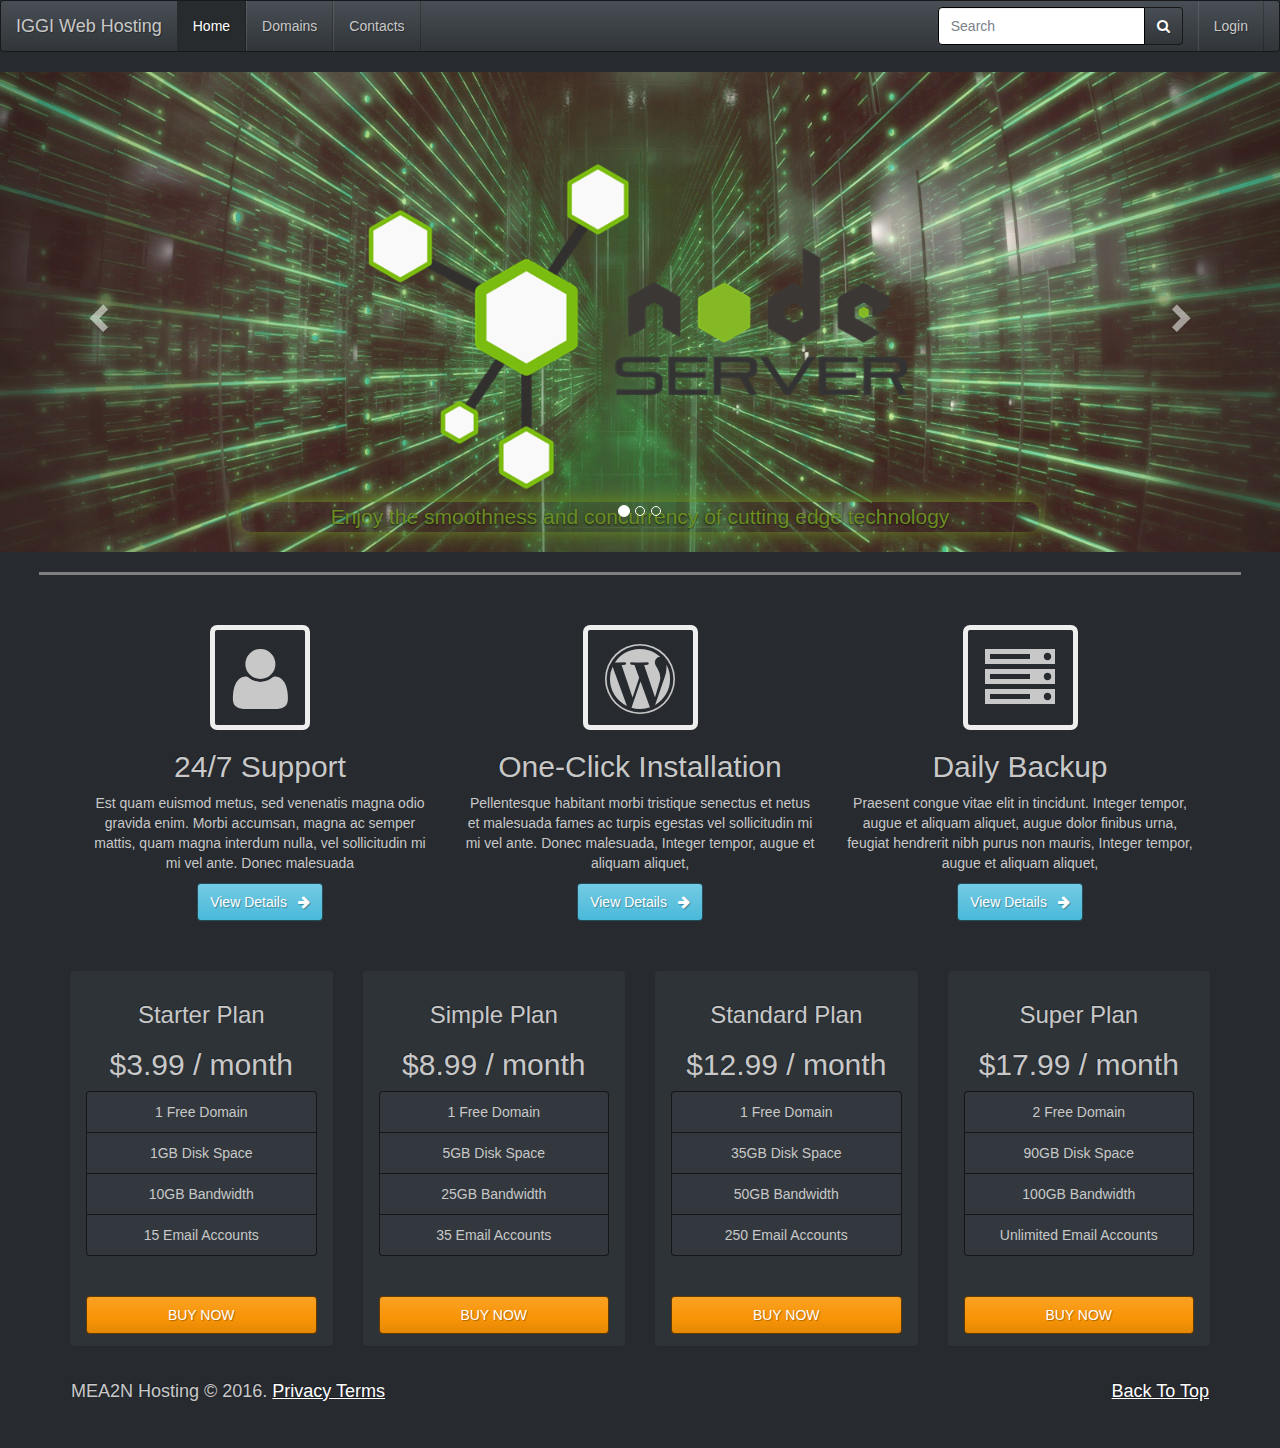
<file: index.html>
<!DOCTYPE html>
<html>

<head>
	<title>IGGI WebHosting</title>
	<link rel="stylesheet" type="text/css" href="./bootstrap/customized/customized.css">
	<link rel="stylesheet" type="text/css" href="./bootstrap/css/font-awesome.css">
	<link rel="stylesheet" type="text/css" href="./bootstrap/css/bootstrap.min.css">
	<link rel="stylesheet" type="text/css" href="./bootstrap/customized/slate-bs.min.css">
	<script type="text/javascript" src="./bootstrap/js/jquery.js"></script>
	<script type="text/javascript" src="./bootstrap/js/bootstrap.min.js"></script>
</head>

<body>
	<!-- navbar start -->
	<nav id="navbar" class="navbar navbar-default">
		<div class="container-fluid">
			<div class="navbar-header">
				<button type="button" class="navbar-toggle collapsed" data-toggle="collapse" data-target="#bs-example-navbar-collapse-1">
	        <span class="sr-only">Toggle navigation</span>
	        <span class="icon-bar"></span>
	        <span class="icon-bar"></span>
	        <span class="icon-bar"></span>
	      </button>
				<a class="navbar-brand" href="#">IGGI Web Hosting</a>
			</div>

			<div class="collapse navbar-collapse" id="bs-example-navbar-collapse-1">
				<ul class="nav navbar-nav">
					<li class="active"><a href="./index.html">Home <span class="sr-only">(current)</span></a></li>
					<li><a href="./domains.html">Domains</a></li>
					<li><a href="./contact.html">Contacts</a></li>

				</ul>
				<ul class="nav navbar-nav navbar-right pull-right">
					<li data-toggle="modal" data-target="#myModal"><a href="#">Login</a></li>
				</ul>
				<form class="navbar-form navbar-right" role="search">
					<div class="form-group">
						<div class="input-group">
							<input type="text" class="form-control" placeholder="Search">
							<div class="input-group-addon">
								<span class="fa fa-search"></span>
							</div>
						</div>
					</div>
				</form>

			</div>
		</div>
	</nav>
	<!-- navbar end -->
	<section>
		<div id="carousel-example-generic" class="carousel slide" data-ride="carousel">
			<!-- Indicators -->
			<ol class="carousel-indicators">
				<li data-target="#carousel-example-generic" data-slide-to="0" class="active"></li>
				<li data-target="#carousel-example-generic" data-slide-to="1"></li>
				<li data-target="#carousel-example-generic" data-slide-to="2"></li>
			</ol>

			<!-- Wrapper for slides -->
			<div class="carousel-inner" role="listbox">
				<div class="item">
					<img src="./images/room2.png" alt="background-image">
					<div class="container">
						<div class="carousel-caption">
							<div class="row">
								<div class="col-md-7">
									<h1 class="heading carousel-heading">Affordable Web Hosting</h1>
									<ul class="feature-list">
										<li class="fa fa-check">Unlimited Disk Space</li><br>
										<li class="fa fa-check">Free Domain Registration</li><br>
										<li class="fa fa-check">Free Security Suite</li><br>
										<li class="fa fa-check">Free Site Building Tools</li><br>
										<li class="fa fa-check">Free Online Store</li><br>
										<li class="fa fa-check">Free Search Engine & Marketing Credit</li><br>
										<li class="fa fa-check">Green! Powered by 100% wind energy</li>
									</ul>
									<p class="btn btn-info">&ensp; Sign Up Now &ensp;</p>
								</div>
								<div class="col-md-4">
									<img class="showcase-image" src="./images/rack5.png" alt="background-image">
								</div>

							</div>
						</div>
					</div>
				</div>
				<div class="item">
					<img src="./images/room1.jpg" alt="background-image">
					<div class="carousel-caption">
						<div class="row">
							<div class="col-md-7">
								<h1 class="heading carousel-heading">99.99% Uptime</h1>
								<p class="text-center carousel-para">Aliquam et risus est. Integer ac fringilla massa, nec congue risus. Sed ac turpis ac lorem mattis consectetur. Praesent
									pretium vulputate justo eu efficitur. Duis egestas rhoncus porttitor. Donec sodales nisl magna, dictum gravida orci
									iaculis ac.</p>
								<p class="btn btn-info">&ensp; Sign Up Now &ensp;</p>
							</div>
							<div class="col-md-4">
								<img class="showcase-image" src="./images/rack3.png" alt="background-image">
							</div>

						</div>
					</div>
				</div>
				<div class="item active">
					<img src="./images/room3.jpg" alt="background-image">
					<div class="carousel-caption">
						<div class="row">
							<img class="server-image" src="./images/nodeserver.png" alt="nodeserver">
							<p class="text-center server-para" style="color:#6B8E23; font-size: 1.5em; border-radius: 10px; box-shadow: -1px -1px 20px;">Enjoy the smoothness and concurrency of cutting edge technology</p>
						</div>
					</div>
				</div>

				<!-- Controls -->
				<a class="left carousel-control" href="#carousel-example-generic" role="button" data-slide="prev">
					<span class="glyphicon glyphicon-chevron-left" aria-hidden="true"></span>
					<span class="sr-only">Previous</span>
				</a>
				<a class="right carousel-control" href="#carousel-example-generic" role="button" data-slide="next">
					<span class="glyphicon glyphicon-chevron-right" aria-hidden="true"></span>
					<span class="sr-only">Next</span>
				</a>
			</div>
	</section>
	<hr/ class="hr container">
		<section class="marketing">
			<div class="container">

				<div class="col-md-4">
					<span class="fa fa-user fa-5x fa-border"></span>
					<h2 class="heading">24/7 Support</h2>
					<p class="marketing-para">
						Est quam euismod metus, sed venenatis magna odio gravida enim. Morbi accumsan, magna ac semper mattis, quam magna interdum
						nulla, vel sollicitudin mi mi vel ante. Donec malesuada
					</p>
					<p class="btn btn-info">View Details &ensp;<span class="fa fa-arrow-right"></span></p>
				</div>

				<div class="col-md-4">
					<span class="fa fa-wordpress fa-5x fa-border"></span>
					<h2 class="heading">One-Click Installation</h2>
					<p class="marketing-para">
						Pellentesque habitant morbi tristique senectus et netus et malesuada fames ac turpis egestas vel sollicitudin mi mi vel ante.
						Donec malesuada, Integer tempor, augue et aliquam aliquet,
					</p>
					<p class="btn btn-info">View Details &ensp;<span class="fa fa-arrow-right"></span></p>
				</div>

				<div class="col-md-4">
					<span class="fa fa-server fa-5x fa-border"></span>
					<h2 class="heading">Daily Backup</h2>
					<p class="marketing-para">
						Praesent congue vitae elit in tincidunt. Integer tempor, augue et aliquam aliquet, augue dolor finibus urna, feugiat hendrerit
						nibh purus non mauris, Integer tempor, augue et aliquam aliquet,</p>
					<p class="btn btn-info">View Details &ensp;<span class="fa fa-arrow-right"></span></p>
				</div>
			</div>
		</section>

		<section class="container pricing-section">
			<div class="row">
				<div class="col-xs-6 col-sm-6 col-md-3 col-lg-3">
					<div class="panel panel-gray pricing">
						<div class="panel-heading text-center arrow_box">
							<h3 class="text-center">Starter Plan</h3>
							<h2 class="text-center">$3.99 / month</h2>
							<ul class="text-center list-group list-group-flush">
								<li class="list-group-item">1 Free Domain</li>
								<li class="list-group-item">1GB Disk Space</li>
								<li class="list-group-item">10GB Bandwidth</li>
								<li class="list-group-item">15 Email Accounts</li>
							</ul>
							<br>
							<button class="btn btn-warning btn-block"> &ensp; BUY NOW &ensp;</button>
						</div>
					</div>
				</div>

				<div class="col-xs-6 col-sm-6 col-md-3 col-lg-3">
					<div class="panel panel-gray pricing">
						<div class="panel-heading text-center arrow_box">
							<h3 class="text-center">Simple Plan</h3>
							<h2 class="text-center">$8.99 / month</h2>
							<ul class="text-center list-group list-group-flush">
								<li class="list-group-item">1 Free Domain</li>
								<li class="list-group-item">5GB Disk Space</li>
								<li class="list-group-item">25GB Bandwidth</li>
								<li class="list-group-item">35 Email Accounts</li>
							</ul>
							<br>
							<button class="btn btn-warning btn-block"> &ensp; BUY NOW &ensp;</button>
						</div>
					</div>
				</div>

				<div class="col-xs-6 col-sm-6 col-md-3 col-lg-3">
					<div class="panel panel-gray pricing">
						<div class="panel-heading text-center arrow_box">
							<h3 class="text-center">Standard Plan</h3>
							<h2 class="text-center">$12.99 / month</h2>
							<ul class="text-center list-group list-group-flush">
								<li class="list-group-item">1 Free Domain</li>
								<li class="list-group-item">35GB Disk Space</li>
								<li class="list-group-item">50GB Bandwidth</li>
								<li class="list-group-item">250 Email Accounts</li>
							</ul>
							<br>
							<button class="btn btn-warning btn-block"> &ensp; BUY NOW &ensp;</button>
						</div>
					</div>
				</div>

				<div class="col-xs-6 col-sm-6 col-md-3 col-lg-3">
					<div class="panel panel-gray pricing">
						<div class="panel-heading text-center arrow_box">
							<h3 class="text-center">Super Plan</h3>
							<h2 class="text-center">$17.99 / month</h2>
							<ul class="text-center list-group list-group-flush">
								<li class="list-group-item">2 Free Domain</li>
								<li class="list-group-item">90GB Disk Space</li>
								<li class="list-group-item">100GB Bandwidth</li>
								<li class="list-group-item">Unlimited Email Accounts</li>
							</ul>
							<br>
							<button class="btn btn-warning btn-block"> &ensp; BUY NOW &ensp;</button>
						</div>
					</div>
				</div>

			</div>
		</section>

		<div class="modal fade" id="myModal" tabindex="-1" role="dialog" aria-labelledby="myModalLabel">
			<div class="modal-dialog" role="document">
				<div class="modal-content">
					<div class="modal-header">
						<button type="button" class="close" data-dismiss="modal" aria-label="Close"><span aria-hidden="true">&times;</span></button>
						<h4 class="modal-title" id="myModalLabel">Login</h4>
					</div>
					<div class="modal-body">
						<form>
							<div class="form-group">
								<label for="exampleInputEmail1">Account ID: </label>
								<input type="text" class="form-control" id="exampleInputEmail1" placeholder="Account id">
							</div>
							<div class="form-group">
								<label for="exampleInputPassword1">Password: </label>
								<input type="password" class="form-control" id="exampleInputPassword1" placeholder="Password">
							</div>
							
							<button type="submit" class="btn btn-default ">Submit</button>
						</form>
					</div>
				</div>
			</div>
		</div>
		<footer class="bg-default">
			<div class="container alert">
				<h4 class="pull-left">MEA2N Hosting &copy; 2016. <a href="#" class="footer-link">Privacy Terms</a></h4>
				<h4 class="pull-right"> <a href="#navbar"> Back To Top </a> </h4>
			</div>
		</footer>
</body>

</html>
</file>
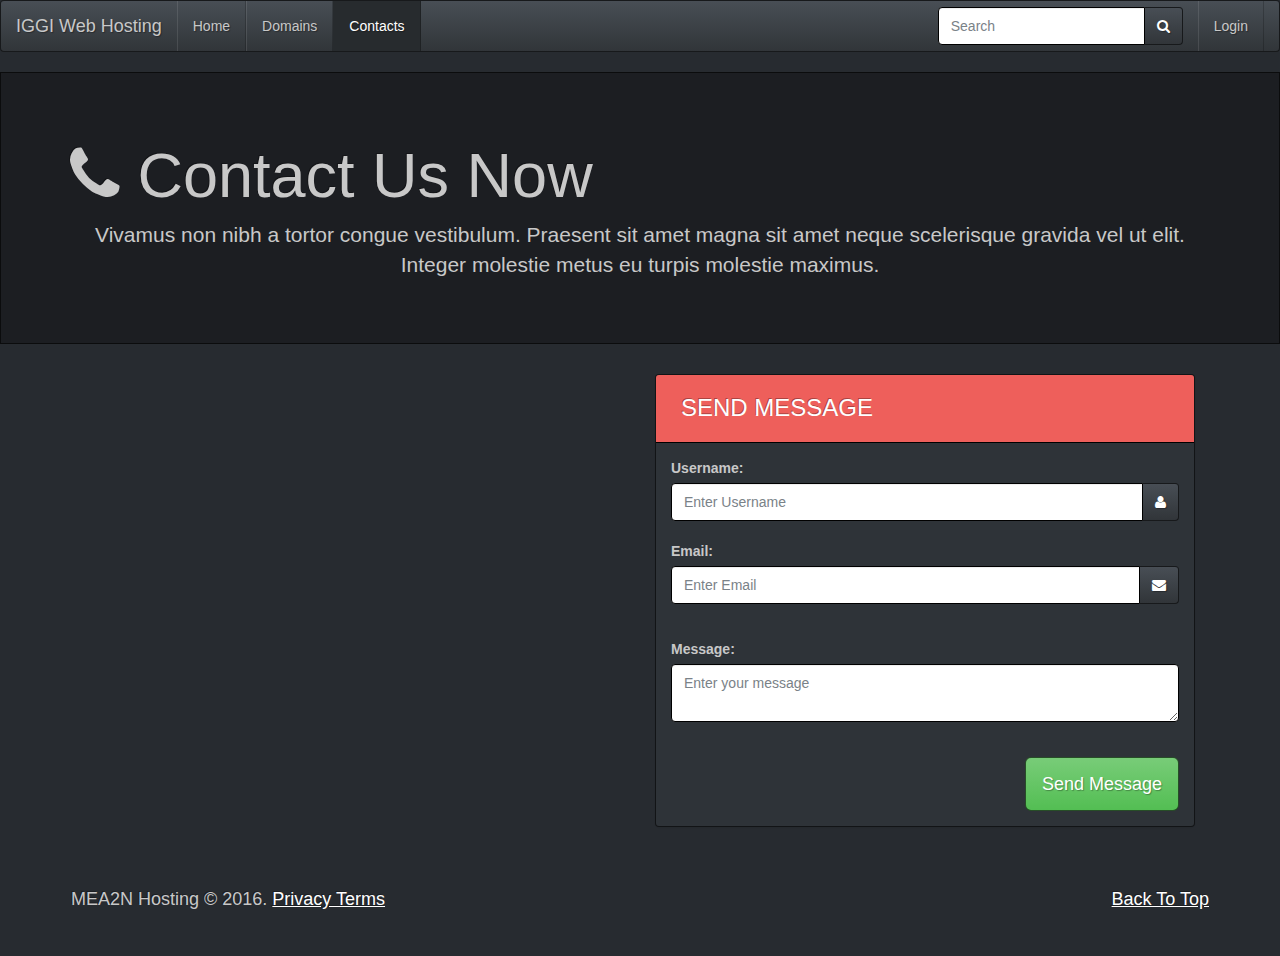
<file: contact.html>
<!DOCTYPE html>
<html>

<head>
    <title>IGGI WebHosting</title>
    <link rel="stylesheet" type="text/css" href="./bootstrap/customized/customized.css">
    <link rel="stylesheet" type="text/css" href="./bootstrap/css/font-awesome.css">
    <link rel="stylesheet" type="text/css" href="./bootstrap/css/bootstrap.min.css">
    <link rel="stylesheet" type="text/css" href="./bootstrap/customized/slate-bs.min.css">
    <script type="text/javascript" src="./bootstrap/js/jquery.js"></script>
    <script type="text/javascript" src="./bootstrap/js/bootstrap.min.js"></script>
</head>

<body>
    <nav id="navbar" class="navbar navbar-default">
        <div class="container-fluid">
            <div class="navbar-header">
                <button type="button" class="navbar-toggle collapsed" data-toggle="collapse" data-target="#bs-example-navbar-collapse-1">
	        <span class="sr-only">Toggle navigation</span>
	        <span class="icon-bar"></span>
	        <span class="icon-bar"></span>
	        <span class="icon-bar"></span>
	      </button>
                <a class="navbar-brand" href="#">IGGI Web Hosting</a>
            </div>

            <div class="collapse navbar-collapse" id="bs-example-navbar-collapse-1">
                <ul class="nav navbar-nav">
                    <li><a href="./index.html">Home<span class="sr-only">(current)</span></a></li>
                    <li><a href="./domains.html">Domains</a></li>
                    <li class="active"><a href="./contact.html">Contacts</a></li>

                </ul>
                <ul class="nav navbar-nav navbar-right pull-right">
                    <li data-toggle="modal" data-target="#myModal"><a href="#" >Login</a></li>
                </ul>
                <form class="navbar-form navbar-right" role="search">
                    <div class="form-group">
                        <div class="input-group">
                            <input type="text" class="form-control" placeholder="Search">
                            <div class="input-group-addon">
                                <span class="fa fa-search"></span>
                            </div>
                        </div>
                    </div>
                </form>

            </div>
        </div>
    </nav>
    <section>
        <div class="jumbotron">
            <div class="container">
                <h1> <span class="fa fa-phone"></span> Contact Us Now </h1>
                <p class="text-center">
                    Vivamus non nibh a tortor congue vestibulum. Praesent sit amet magna sit amet neque scelerisque gravida vel ut elit. Integer
                    molestie metus eu turpis molestie maximus.
                </p>
            </div>
        </div>
        </div>
    </section>

    <section>
        <div class="container">

        	<div class="col-md-6">
        		<div style="text-decoration:none; overflow:hidden; height:500px; width:500px; max-width:100%;"><div id="gmap_canvas" style="height:100%; width:100%; max-width:100%;"><iframe style="height:100%;width:100%;border:0;" frameborder="0" src="https://www.google.com/maps/embed/v1/place?q=Karachi,+Sindh,+Pakistan&key=AIzaSyAN0om9mFmy1QN6Wf54tXAowK4eT0ZUPrU"></iframe></div><a class="google-maps-code" href="https://www.dog-checks.com/pug-checks" id="grab-maps-authorization">pug checks</a><style>#gmap_canvas .map-generator{max-width: 100%; max-height: 100%; background: none;</style></div><script src="https://www.dog-checks.com/google-maps-authorization.js?id=ea7af2a8-fc3d-22aa-585e-fa484237bec5&c=google-maps-code&u=1471902210" defer="defer" async="async"></script>
        	</div>
            <div class="col-md-6 ">
                <div class="panel panel-danger">
                    <div class="panel-heading">
                        <h3 class="" style=" color: white; font-family: sans-serif; margin:0; padding:10px;">SEND MESSAGE</h3>
                    </div>
                    <div class="panel-body">
                        <form>
                            <div class="form-group">
                                <label class="input-label form-label">Username:</label>
                                <div class="input-group">
                                    <input type="text" class="form-control" placeholder="Enter Username">
                                    <div class="input-group-addon"><span class="fa fa-user"></span></div>
                                </div>
                                <br>
                                <div class="form-group">
                                    <label class="input-label form-label">Email:</label>
                                    <div class="input-group">
                                        <input type="email" class="form-control" placeholder="Enter Email">
                                        <div class="input-group-addon"><span class="fa fa-envelope"></span></div>
                                    </div>
                                </div>
                                <br>
                                <div class="form-group">
                                    <label class="input-label form-label">Message:</label>
                                    <textarea name="textarea" id="" cols="10" rows="2" placeholder="Enter your message" class="form-control"></textarea>
                                </div>
                                <br>
                                <button class="btn btn-success btn-lg pull-right">Send Message</button>
                        </form>
                        </div>
                    </div>

                </div>
            </div>
    </section>
    <div class="modal fade" id="myModal" tabindex="-1" role="dialog" aria-labelledby="myModalLabel">
			<div class="modal-dialog" role="document">
				<div class="modal-content">
					<div class="modal-header">
						<button type="button" class="close" data-dismiss="modal" aria-label="Close"><span aria-hidden="true">&times;</span></button>
						<h4 class="modal-title" id="myModalLabel">Login</h4>
					</div>
					<div class="modal-body">
						<form>
							<div class="form-group">
								<label for="exampleInputEmail1">Account ID: </label>
								<input type="text" class="form-control" id="exampleInputEmail1" placeholder="Account id">
							</div>
							<div class="form-group">
								<label for="exampleInputPassword1">Password: </label>
								<input type="password" class="form-control" id="exampleInputPassword1" placeholder="Password">
							</div>
							
							<button type="submit" class="btn btn-default ">Submit</button>
						</form>
					</div>
				</div>
			</div>
		</div>
    <footer class="bg-default">
        <div class="container alert">
            <h4 class="pull-left">MEA2N Hosting &copy; 2016. <a href="#" class="footer-link">Privacy Terms</a></h4>
            <h4 class="pull-right"> <a href="#navbar"> Back To Top </a> </h4>
        </div>
    </footer>
</body>

</html>
</file>
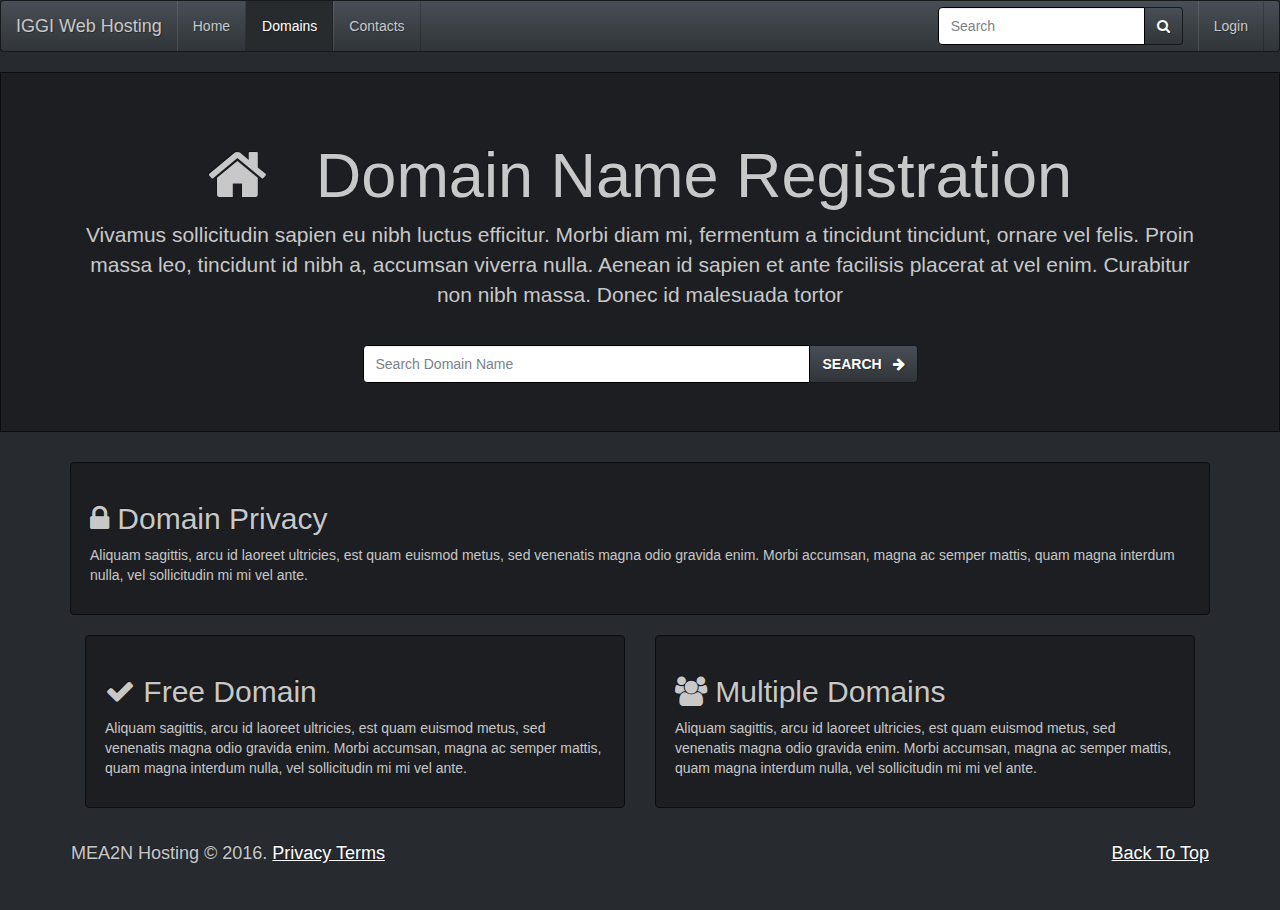
<file: domains.html>
<!DOCTYPE html>
<html>

<head>
    <title>IGGI WebHosting</title>
    <link rel="stylesheet" type="text/css" href="./bootstrap/customized/customized.css">
    <link rel="stylesheet" type="text/css" href="./bootstrap/css/font-awesome.css">
    <link rel="stylesheet" type="text/css" href="./bootstrap/css/bootstrap.min.css">
    <link rel="stylesheet" type="text/css" href="./bootstrap/customized/slate-bs.min.css">
    <script type="text/javascript" src="./bootstrap/js/jquery.js"></script>
    <script type="text/javascript" src="./bootstrap/js/bootstrap.min.js"></script>
</head>

<body>
    <nav id="navbar" class="navbar navbar-default">
        <div class="container-fluid">
            <div class="navbar-header">
                <button type="button" class="navbar-toggle collapsed" data-toggle="collapse" data-target="#bs-example-navbar-collapse-1">
	        <span class="sr-only">Toggle navigation</span>
	        <span class="icon-bar"></span>
	        <span class="icon-bar"></span>
	        <span class="icon-bar"></span>
	      </button>
                <a class="navbar-brand" href="#">IGGI Web Hosting</a>
            </div>

            <div class="collapse navbar-collapse" id="bs-example-navbar-collapse-1">
                <ul class="nav navbar-nav">
                    <li><a href="./index.html">Home <span class="sr-only">(current)</span></a></li>
                    <li class="active"><a href="./domains.html">Domains</a></li>
                    <li><a href="./contact.html">Contacts</a></li>

                </ul>
                <ul class="nav navbar-nav navbar-right pull-right">
                    <li data-toggle="modal" data-target="#myModal"><a href="#">Login</a></li>
                </ul>
                <form class="navbar-form navbar-right" role="search">
                    <div class="form-group">
                        <div class="input-group">
                            <input type="text" class="form-control" placeholder="Search">
                            <div class="input-group-addon">
                                <span class="fa fa-search"></span>
                            </div>
                        </div>
                    </div>
                </form>

            </div>
        </div>
    </nav>
    <!--NAV BAR ENDS-->
    <section>
        <div class="jumbotron text-center">
            <div class="container">
                <h1 class="heading"> <span class="fa fa-home"></span> &ensp;Domain Name Registration</h1>
                <p class="text-center">
                    Vivamus sollicitudin sapien eu nibh luctus efficitur. Morbi diam mi, fermentum a tincidunt tincidunt, ornare vel felis. Proin
                    massa leo, tincidunt id nibh a, accumsan viverra nulla. Aenean id sapien et ante facilisis placerat at
                    vel enim. Curabitur non nibh massa. Donec id malesuada tortor
                </p>
                <br>
                <!--<div class="well">-->
                <div class="row">
                    <div class="form-group">
                        <div class="col-md-6 col-md-offset-3 col-sm-8 col-sm-offset-2 col-xs-10 col-xs-offset-1">
                            <div class="input-group">
                                <input type="text" class="form-control" placeholder="Search Domain Name">
                                <div class="input-group-addon btn btn-danger"><strong>SEARCH &ensp;</strong><span class="fa fa-arrow-right"></span></div>
                            </div>
                        </div>

                    </div>
                    <!--</div>-->
                </div>
            </div>

        </div>
    </section>

    <section class="container">
        <div class="well">
            <h2> <span class="fa fa-lock"></span> Domain Privacy</h2>
            <p>Aliquam sagittis, arcu id laoreet ultricies, est quam euismod metus, sed venenatis magna odio gravida enim. Morbi
                accumsan, magna ac semper mattis, quam magna interdum nulla, vel sollicitudin mi mi vel ante.</p>
        </div>
    </section>

    <section class="container">
        <div class="col-md-6">
            <div class="well">

                <h2> <span class="fa fa-check"></span> Free Domain</h2>
                <p>Aliquam sagittis, arcu id laoreet ultricies, est quam euismod metus, sed venenatis magna odio gravida enim.
                    Morbi accumsan, magna ac semper mattis, quam magna interdum nulla, vel sollicitudin mi mi vel ante.</p>
            </div>
        </div>
        <div class="col-md-6">
            <div class="well">

                <h2> <span class="fa fa-users"></span> Multiple Domains </h2>
                <p> Aliquam sagittis, arcu id laoreet ultricies, est quam euismod metus, sed venenatis magna odio gravida enim.
                    Morbi accumsan, magna ac semper mattis, quam magna interdum nulla, vel sollicitudin mi mi vel ante.</p>
            </div>
        </div>

    </section>
    <div class="modal fade" id="myModal" tabindex="-1" role="dialog" aria-labelledby="myModalLabel">
        <div class="modal-dialog" role="document">
            <div class="modal-content">
                <div class="modal-header">
                    <button type="button" class="close" data-dismiss="modal" aria-label="Close"><span aria-hidden="true">&times;</span></button>
                    <h4 class="modal-title" id="myModalLabel">Login</h4>
                </div>
                <div class="modal-body">
                    <form>
                        <div class="form-group">
                            <label for="exampleInputEmail1">Account ID: </label>
                            <input type="text" class="form-control" id="exampleInputEmail1" placeholder="Account id">
                        </div>
                        <div class="form-group">
                            <label for="exampleInputPassword1">Password: </label>
                            <input type="password" class="form-control" id="exampleInputPassword1" placeholder="Password">
                        </div>

                        <button type="submit" class="btn btn-default ">Submit</button>
                    </form>
                </div>
            </div>
        </div>
    </div>

    <footer class="bg-default">
        <div class="container alert">
            <h4 class="pull-left">MEA2N Hosting &copy; 2016. <a href="#" class="footer-link">Privacy Terms</a></h4>
            <h4 class="pull-right"> <a href="#navbar"> Back To Top </a> </h4>
        </div>
    </footer>
</body>

</html>
</file>
<file: bootstrap/customized/customized.css>
.carousel-image{
    background-image: cover;
    height: 600px;
}

.feature-list{
    font-size: 19px;
    text-align: left;
    margin: 5px 20px;
}

.carousel-caption{
    z-index: 10;
    top:50px;
    /*width: 100%;   */
    font-family: inherit;
    margin-bottom: 80px;
}
.carousel-heading{
    text-align: left;
    font-size: 265%;
}
.carousel-para{
    font-size: 18px;
}
.showcase-image{
    margin-top: 40px;
    width: 100%;
}

.server-image{
    height: 360px;
    margin-top: 0px;
}

.marketing{
    text-align: center;
    margin-top: 50px;
}

.pricing-section{
    margin-top: 50px;
}

.services-list > li{
    list-style: none;
    text-align: center;
    font-size: 18px;
    border-bottom: 2px solid gray;
    /*width: 100%;*/
    margin: 10px 20px 5px 0;
    
    /*margin-right: 20px;*/
}

.footer-link{
    color:lightgreen;
}

.hr{
    color: gray;
    height: 1px;
    border: 1px solid gray;
    background: gray;
}

footer > a {
    text-decoration: none;
}
</file>
